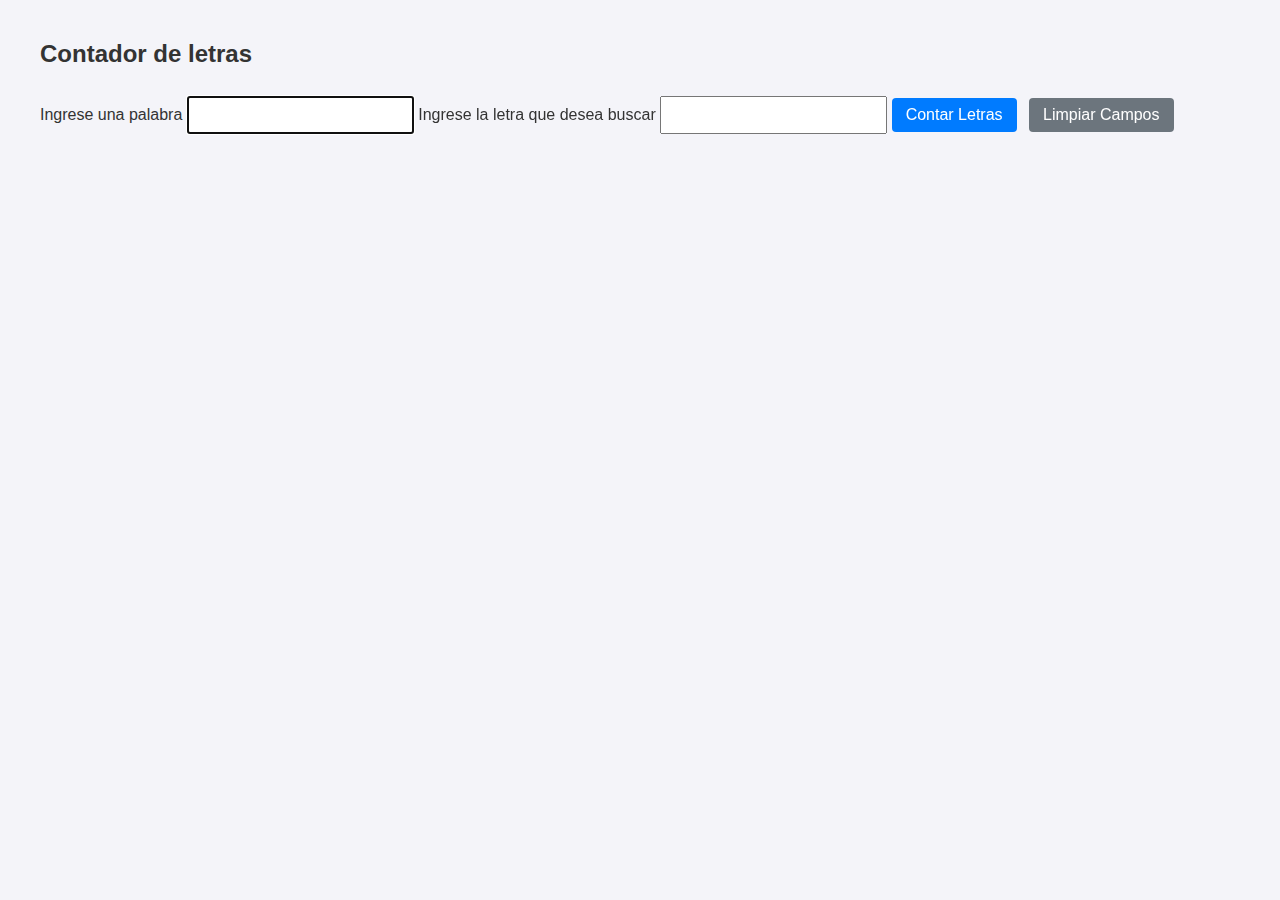
<file: html/contarletras.html>
<!DOCTYPE html>
<html lang="en">
<head>
    <meta charset="UTF-8">
    <meta http-equiv="X-UA-Compatible" content="IE=edge">
    <meta name="viewport" content="width=device-width, initial-scale=1.0">
    <title>Document</title>
    <style>
        body {
        font-family: Arial, sans-serif;
        margin: 40px;
        background-color: #f4f4f9;
        color: #333;
        }
        input {
        margin: 8px 0;
        padding: 8px;
        font-size: 16px;
        }
        button {
        padding: 8px 14px;
        font-size: 16px;
        cursor: pointer;
        border: none;
        border-radius: 4px;
        margin-right: 8px;
        }
        #btnContar {
        background-color: #007bff;
        color: white;
        }
        #btnContar:hover {
        background-color: #0056b3;
        }
        #btnLimpiar {
        background-color: #6c757d;
        color: white;
        }
        #btnLimpiar:hover {
        background-color: #555;
        }
        #resultado {
        margin-top: 20px;
        font-size: 18px;
        font-weight: bold;
        }
    </style>
</head>
<body>
    <h2>Contador de letras</h2>
    
    <label for="">Ingrese una palabra</label>
    <input type="text" id="palabra">
    
    <label for="">Ingrese la letra que desea buscar</label>
    <input type="text" id="letra" maxlength="1">

    <button id="btnContar" onclick="contarLetra()">Contar Letras</button>
    <button id="btnLimpiar" onclick="limpiarCampos()">Limpiar Campos</button>

    <div id="resultado"></div>
    
    <script>
        // Evento para poner foco al primer input
        window.onload = () => {
            document.getElementById("palabra").focus();
        }

        function contarLetra(){
            let pal_input   = document.getElementById("palabra").value;
            let letra_input = document.getElementById("letra").value;

            // Hagamos validaciones
            if(pal_input === "" || letra_input === ""){
                document.getElementById("resultado").innerHTML = "❌ Complete los dos campos ❌"
                return
            }

            // Pasar datos a minúscula y garantizar comparación
            let pal_input_minus = pal_input.toLowerCase();
            let letra_input_minus = letra_input.toLowerCase();

            // Contar coincidencias
            let cont = 0; // Va a contar las repeticiones
            for(let p=0;p<pal_input.length;p++){
                if(pal_input_minus[p] == letra_input_minus){
                    cont++;
                }
            }

            document.getElementById("resultado").innerHTML = 
                `Le letra <b>${letra_input.toUpperCase()}</b> se encuentra <b>${cont}</b> veces en la palabra <b>${pal_input.toUpperCase()}</b>`
        }

        function limpiarCampos(){
            document.getElementById("palabra").value = "";
            document.getElementById("letra").value = "";
            document.getElementById("resultado").innerHTML = "";
            document.getElementById("palabra").focus();
        }
    </script>

</body>
</html>
</file>
